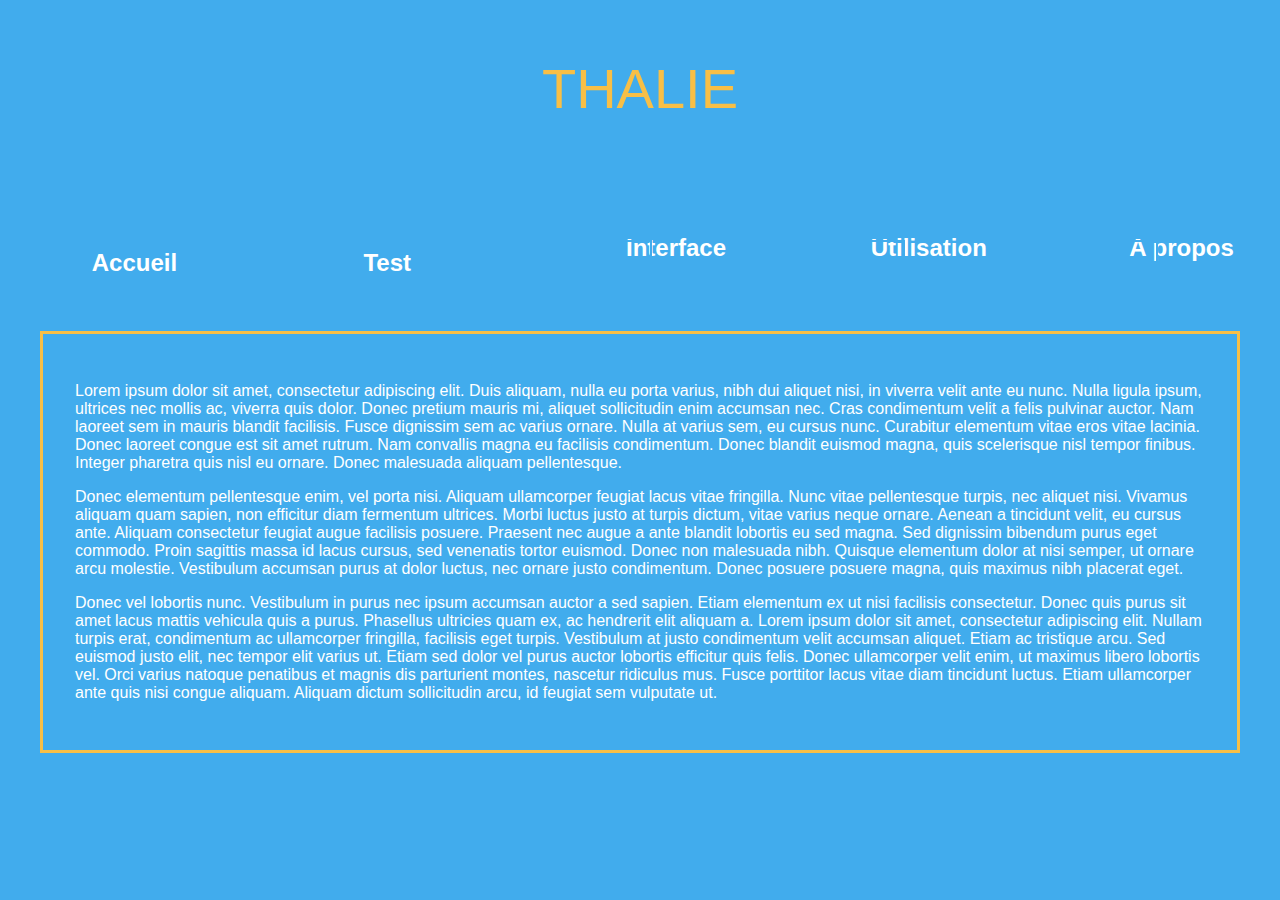
<file: index.html>
<!DOCTYPE html>
<html>
  <head>
    <link rel="stylesheet" href="css/style.css" type="text/css" charset="utf-8" />
    <meta charset="utf-8">
    <title>Accueil</title>
  </head>
  <body>
    <p class="titre">THALIE</p>
    <ul class="nav" role="navigation">
      <li><a href="index.html" class="draw">Accueil</a></li>
      <li><a href="test.html" class="draw">Test</a></li>
      <li><a href="interface.html" class="draw">Interface</a></li>
      <li><a href="utilisation.html" class="draw">Utilisation</a></li>
      <li><a href="apropos.html" class="draw">A propos</a></li>
    </ul>
    <div class="wrapper">
       <p>Lorem ipsum dolor sit amet, consectetur adipiscing elit. Duis aliquam, nulla eu porta varius, nibh dui aliquet nisi, in viverra velit ante eu nunc. Nulla ligula ipsum, ultrices nec mollis ac, viverra quis dolor. Donec pretium mauris mi, aliquet sollicitudin enim accumsan nec. Cras condimentum velit a felis pulvinar auctor. Nam laoreet sem in mauris blandit facilisis. Fusce dignissim sem ac varius ornare. Nulla at varius sem, eu cursus nunc. Curabitur elementum vitae eros vitae lacinia. Donec laoreet congue est sit amet rutrum. Nam convallis magna eu facilisis condimentum. Donec blandit euismod magna, quis scelerisque nisl tempor finibus. Integer pharetra quis nisl eu ornare. Donec malesuada aliquam pellentesque.</p>

<p>Donec elementum pellentesque enim, vel porta nisi. Aliquam ullamcorper feugiat lacus vitae fringilla. Nunc vitae pellentesque turpis, nec aliquet nisi. Vivamus aliquam quam sapien, non efficitur diam fermentum ultrices. Morbi luctus justo at turpis dictum, vitae varius neque ornare. Aenean a tincidunt velit, eu cursus ante. Aliquam consectetur feugiat augue facilisis posuere. Praesent nec augue a ante blandit lobortis eu sed magna. Sed dignissim bibendum purus eget commodo. Proin sagittis massa id lacus cursus, sed venenatis tortor euismod. Donec non malesuada nibh. Quisque elementum dolor at nisi semper, ut ornare arcu molestie. Vestibulum accumsan purus at dolor luctus, nec ornare justo condimentum. Donec posuere posuere magna, quis maximus nibh placerat eget.</p>

<p>Donec vel lobortis nunc. Vestibulum in purus nec ipsum accumsan auctor a sed sapien. Etiam elementum ex ut nisi facilisis consectetur. Donec quis purus sit amet lacus mattis vehicula quis a purus. Phasellus ultricies quam ex, ac hendrerit elit aliquam a. Lorem ipsum dolor sit amet, consectetur adipiscing elit. Nullam turpis erat, condimentum ac ullamcorper fringilla, facilisis eget turpis. Vestibulum at justo condimentum velit accumsan aliquet. Etiam ac tristique arcu. Sed euismod justo elit, nec tempor elit varius ut. Etiam sed dolor vel purus auctor lobortis efficitur quis felis. Donec ullamcorper velit enim, ut maximus libero lobortis vel. Orci varius natoque penatibus et magnis dis parturient montes, nascetur ridiculus mus. Fusce porttitor lacus vitae diam tincidunt luctus. Etiam ullamcorper ante quis nisi congue aliquam. Aliquam dictum sollicitudin arcu, id feugiat sem vulputate ut.</p> 
    </div>
  </body>
</html>
</file>
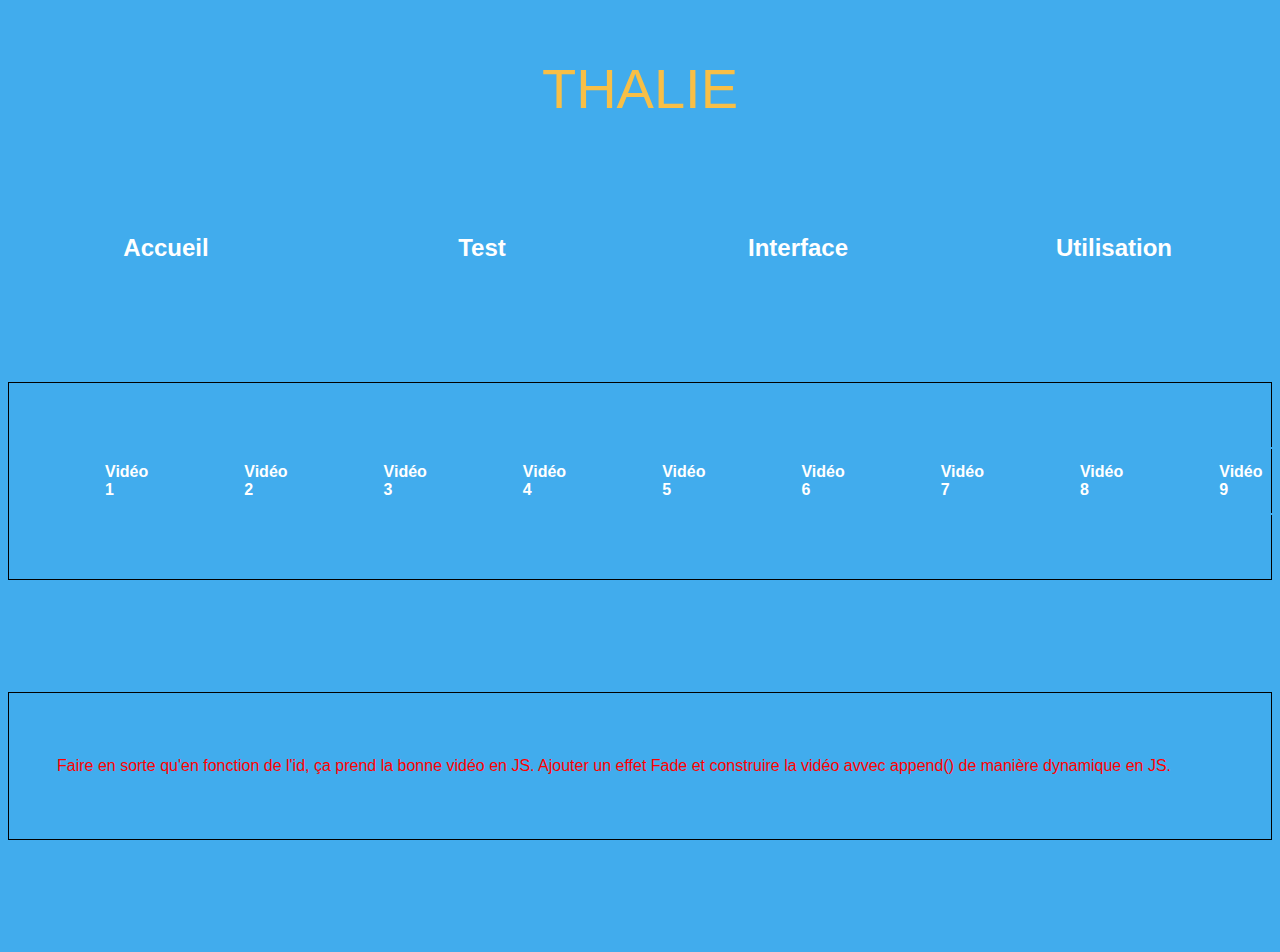
<file: interface.html>
<!DOCTYPE html>
<html>
<head>
	<link rel="stylesheet" href="css/style.css" type="text/css" charset="utf-8" />
    <meta charset="utf-8">
    <title>Interface</title>
</head>
<body>
	<p class="titre">THALIE</p>
    <ul class="nav" role="navigation">
      <li><a href="index.html" class="draw">Accueil</a></li>
      <li><a href="test.html" class="draw">Test</a></li>
      <li><a href="interface.html" class="draw">Interface</a></li>
      <li><a href="utilisation.html" class="draw">Utilisation</a></li>
    </ul>

    <section>
    	<a href="#" class="draw">Vidéo 1</a>
    	<a href="#" class="draw">Vidéo 2</a>
    	<a href="#" class="draw">Vidéo 3</a>
    	<a href="#" class="draw">Vidéo 4</a>
    	<a href="#" class="draw">Vidéo 5</a>
    	<a href="#" class="draw">Vidéo 6</a>
    	<a href="#" class="draw">Vidéo 7</a>
    	<a href="#" class="draw">Vidéo 8</a>
    	<a href="#" class="draw">Vidéo 9</a>
    	<a href="#" class="draw">Vidéo 10</a>
    </section>

    <section>
    	<p style="color:red">Faire en sorte qu'en fonction de l'id, ça prend la bonne vidéo en JS. Ajouter un effet Fade et construire la vidéo avvec append() de manière dynamique en JS.</p>
    </section>
</body>
</html>
</file>
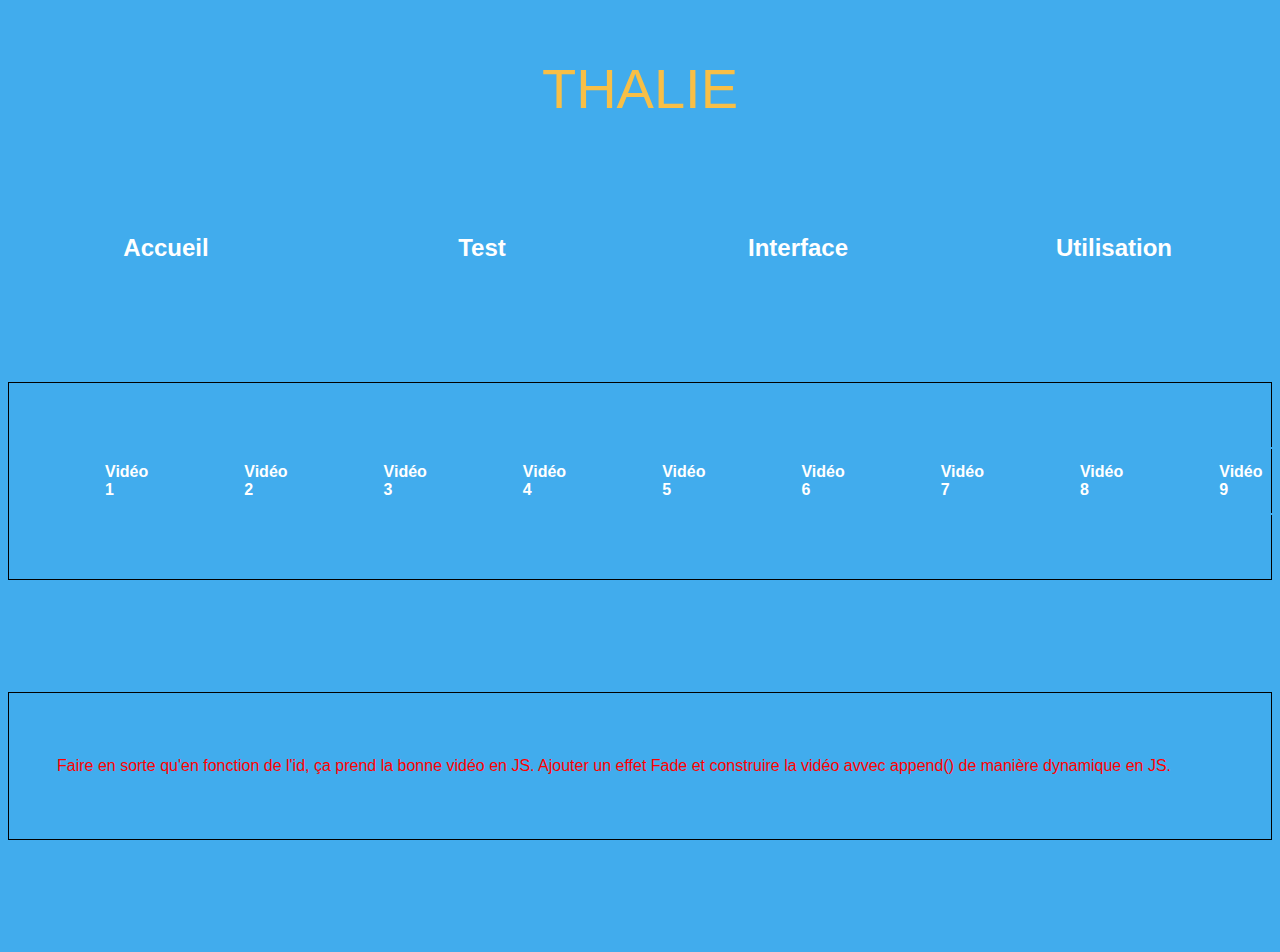
<file: test.html>
<!DOCTYPE html>
<html>
<head>
	<link rel="stylesheet" href="css/style.css" type="text/css" charset="utf-8" />
    <meta charset="utf-8">
    <title>Test</title>
</head>
<body>
	<p class="titre">THALIE</p>
    <ul class="nav" role="navigation">
      <li><a href="index.html" class="draw">Accueil</a></li>
      <li><a href="test.html" class="draw">Test</a></li>
      <li><a href="interface.html" class="draw">Interface</a></li>
      <li><a href="utilisation.html" class="draw">Utilisation</a></li>
    </ul>

    <section>
    	<a href="#" class="draw">Vidéo 1</a>
    	<a href="#" class="draw">Vidéo 2</a>
    	<a href="#" class="draw">Vidéo 3</a>
    	<a href="#" class="draw">Vidéo 4</a>
    	<a href="#" class="draw">Vidéo 5</a>
    	<a href="#" class="draw">Vidéo 6</a>
    	<a href="#" class="draw">Vidéo 7</a>
    	<a href="#" class="draw">Vidéo 8</a>
    	<a href="#" class="draw">Vidéo 9</a>
    	<a href="#" class="draw">Vidéo 10</a>
    </section>

    <section>
    	<p style="color:red">Faire en sorte qu'en fonction de l'id, ça prend la bonne vidéo en JS. Ajouter un effet Fade et construire la vidéo avvec append() de manière dynamique en JS.</p>
    </section>
</body>
</html>
</file>
<file: css/style.css>
body {
	font-family: 'Walkway', Arial, sans-serif;
	background-color: #41aced;
}

.titre {
	text-align: center;
	font-size: 3.5em;
	color: #f8bf46;
}


ul {
	margin: 0;
	padding: 0;
	list-style: none;
}

.nav {
	padding-top: 2em;
	display: flex;
	align-items: center;
	font-size: 1.5em;
}

.nav li {
	padding: 0.313em;
	width: 100%;
	text-align: center;
}


.draw {
  transition: color 0.25s;
}
.draw::before, .draw::after {
  border: 2px solid transparent;
  width: 0;
  height: 0;
}
.draw::before {
  top: 0;
  left: 0;
}
.draw::after {
  bottom: 0;
  right: 0;
}
.draw:hover {
  color: #f8bf46;
}
.draw:hover::before, .draw:hover::after {
  width: 100%;
  height: 100%;
}
.draw:hover::before {
  border-top-color: #f8bf46;
  border-right-color: #f8bf46;
  transition: width 0.15s ease-out, height 0.10s ease-out 0.12s;
}
.draw:hover::after {
  border-bottom-color: #f8bf46;
  border-left-color: #f8bf46;
  transition: border-color 0s ease-out 0.12s, width 0.15s ease-out 0.12s, height 0.10s ease-out 0.25s;
}

 a {
  background: none;
  text-decoration: none;
  border: 0;
  box-sizing: border-box;
  margin: 1em;
  padding: 1em 2em;
  box-shadow: inset 0 0 0 2px #41aced;
  color: white;
  font-size: inherit;
  font-weight: 700;
  position: relative;
  vertical-align: middle;
}
a::before, a::after {
  box-sizing: inherit;
  content: '';
  position: absolute;
  width: 100%;
  height: 100%;
}

section {
	margin: 7em auto;
	padding: 3em;
	border-style: solid;
	border-width: 1px;
	display: flex;
	position: relative;
}

.wrapper {
	border-style: solid;
	border-color: #f8bf46;
	margin: 2em 2em 2em 2em;
	padding: 2em 2em 2em 2em;
	color: white;
}

#ddl{
	margin-top: 5em;
	display: inline-block;
	align: center;
}

.center {
	text-align: center;
}

video {
	padding-top: 5em;
	margin-right: auto;
	margin-left: auto;
	width: 640px;
	display: block;
}
</file>
